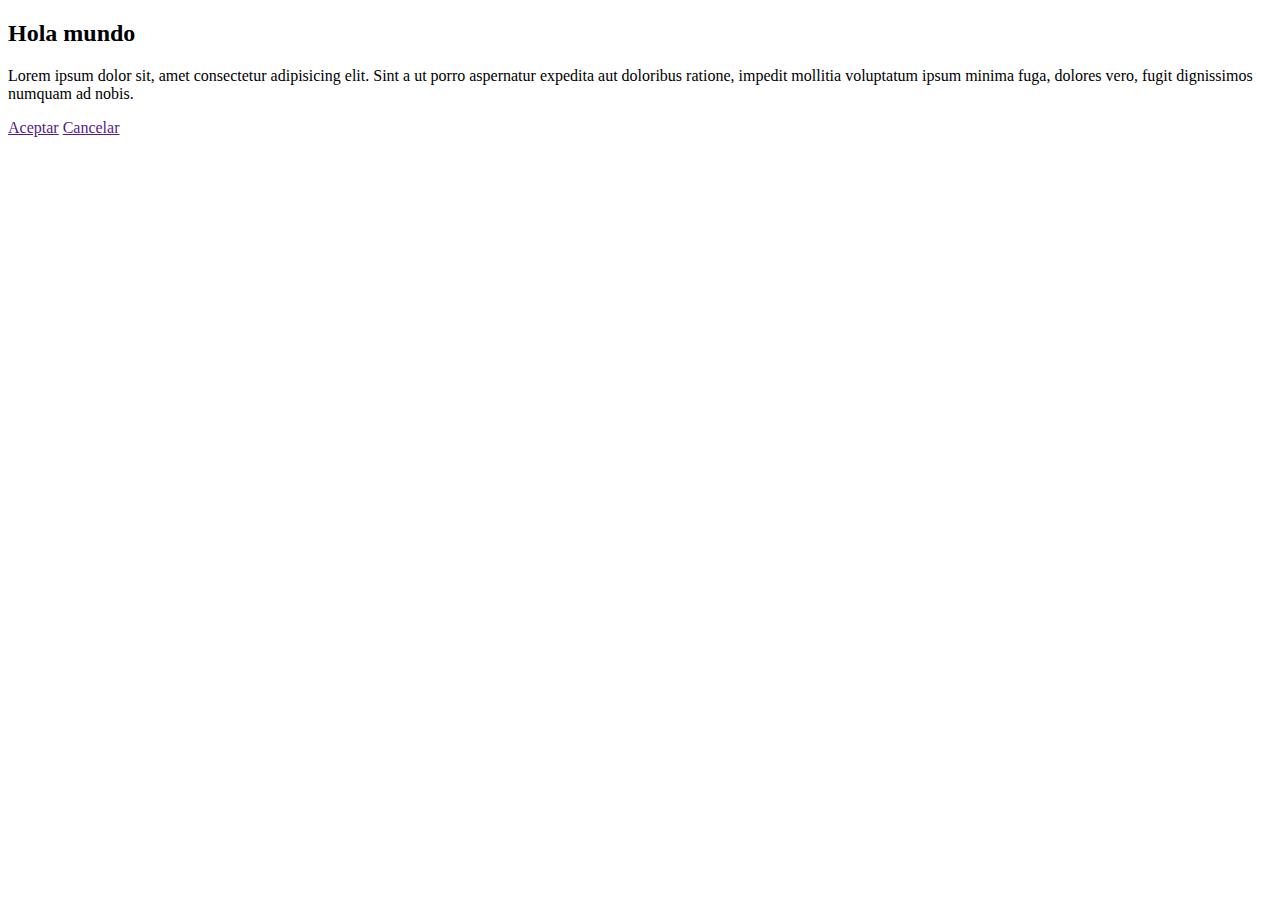
<file: practica01.html>
<!DOCTYPE html>
<html lang="en">
  <head>
    <meta charset="UTF-8" />
    <meta name="viewport" content="width=device-width, initial-scale=1.0" />
    <title>Document</title>
  </head>
  <body>
    <div>
      <div>
        <div>
          <div>
            <h2>Hola mundo</h2>
            <p>Lorem ipsum dolor sit, amet consectetur adipisicing elit. Sint a ut porro aspernatur expedita aut doloribus ratione, impedit mollitia voluptatum ipsum minima fuga, dolores vero, fugit dignissimos numquam ad nobis.</p>
            <p>
              <a href="">Aceptar</a>
              <a href="">Cancelar</a>
            </p>
          </div>
        </div>
      </div>
    </div>
  </body>
</html>
</file>
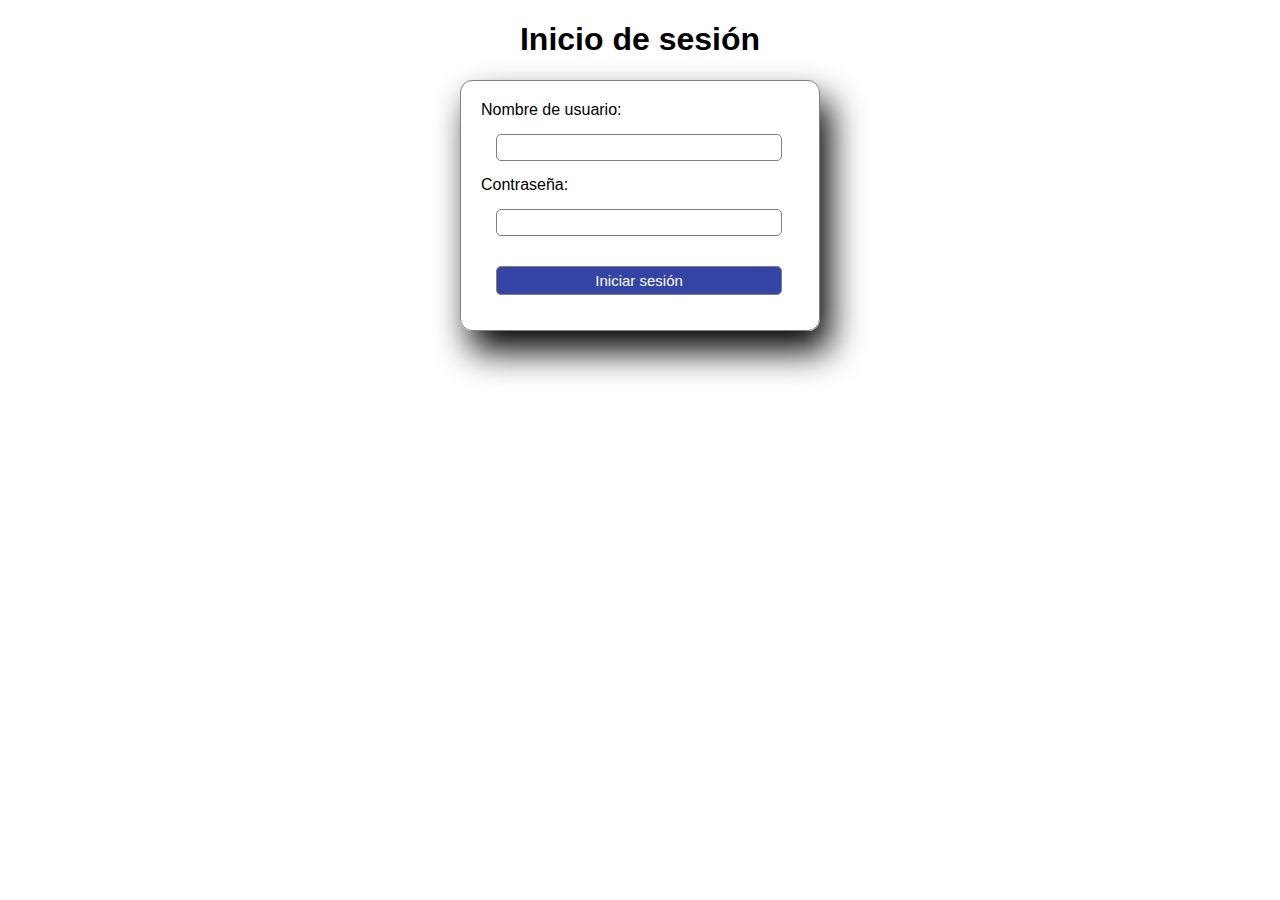
<file: practica06.html>
<!--Practica 06 2.0 División de CSS y JS en distintos archivos-->
<!DOCTYPE html>
<html lang="en">
  <head>
    <meta charset="UTF-8" />
    <meta name="viewport" content="width=device-width, initial-scale=1.0" />
    <title>practica06</title>
    <link rel="stylesheet" href="practica06.css" />

    <style></style>
  </head>
  <body>
    <h1>Inicio de sesión</h1>

    <form action="" method="get" id="formulario">
      <label for="user">Nombre de usuario:</label>
      <input type="text" id="user" name="user" />
      <label for="password">Contraseña:</label>
      <input type="password" id="password" name="password" />
      <input type="submit" id="btnSub" value="Iniciar sesión" />
    </form>
    <script src="practica06.js"></script>
  </body>
</html>
</file>
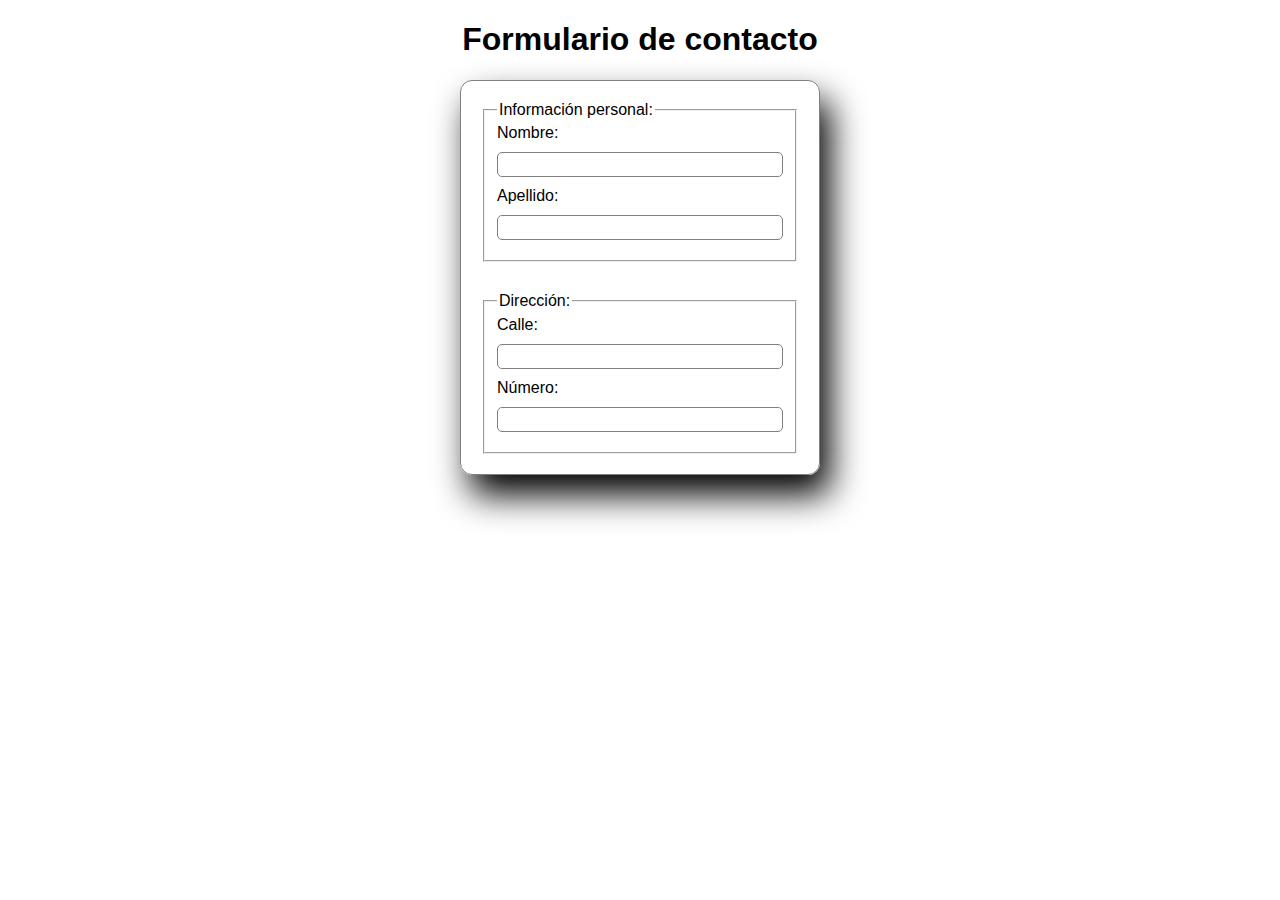
<file: practica07.html>
<!--Practica 07 - Formulario de contacto-->
<!DOCTYPE html>
<html lang="en">
  <head>
    <meta charset="UTF-8" />
    <meta name="viewport" content="width=device-width, initial-scale=1.0" />
    <title>practica07</title>
    <link rel="stylesheet" href="practica07.css" />

    <style></style>
  </head>
  <body>
    <h1>Formulario de contacto</h1>

    <form action="" method="get" id="formulario">
      <fieldset>
        <legend>Información personal:</legend>
        <label for="user">Nombre:</label>
        <input type="text" id="user" name="user" />
        <label for="email">Correo electrónico:</label>
        <input type="email" id="email" name="email" />
      </fieldset>

      <fieldset>
        <legend>Información de dirección:</legend>
        <label for="address">Dirección:</label>
        <input type="text" id="address" name="address" />
        <label for="city">Ciudad:</label>
        <input type="text" id="city" name="city" />
      </fieldset>

      <input type="submit" id="btnSub" value="Enviar" />
    </form>

    <!--
        <script src="practica07.js"></script>
   -->

    <script>
      const formulario = document.getElementById("formulario");
      const fieldSet = (legendFS, primerFS, segundoFS) => {
        return `
              <fieldset>
        <legend>${legendFS}:</legend>
        <label for="${primerFS}">${primerFS}:</label>
        <input type="text" id="${primerFS}" name="user" />
        <label for="${segundoFS}">${segundoFS}:</label>
        <input type="email" id="${segundoFS}" name="email" />
      </fieldset>  
        
        `;
      };

      formulario.innerHTML = fieldSet(
        "Información personal",
        "Nombre",
        "Apellido"
      );
      formulario.innerHTML += fieldSet("Dirección", "Calle", "Número");
    </script>
  </body>
</html>
</file>
<file: practica06.css>
* {
     box-sizing: border-box;
     font-family: "Franklin Gothic Medium", "Arial Narrow", Arial, sans-serif;
 }

 h1 {
     text-align: center;
 }

 form {
     box-shadow: 10px 20px 35px;
     width: 360px;
     margin: auto;
     border: 1px solid gray;
     padding: 20px;
     border-radius: 12px;
 }

 label {
     display: block;
 }

 input {
     margin: 15px;
     width: 90%;
     padding: 5px;
     border: 1px solid gray;
     border-radius: 5px;
 }

 input[type="submit"] {
     background-color: rgb(51, 68, 165);
     color: white;
     font-family: "Segoe UI", Tahoma, Geneva, Verdana, sans-serif;
     font-size: 15px;
 }
</file>
<file: practica07.css>
* {
     box-sizing: border-box;
     font-family: "Franklin Gothic Medium", "Arial Narrow", Arial, sans-serif;
 }

 h1 {
     text-align: center;
 }

 form {
     box-shadow: 10px 20px 35px;
     width: 360px;
     margin: auto;
     border: 1px solid gray;
     padding: 20px;
     border-radius: 12px;
 }

 label {
     display: block;
 }

 input {
     margin: 10px 0;
     width: 100%;
     padding: 4px;
     border: 1px solid gray;
     border-radius: 5px;
 }

 input[type="submit"] {
     background-color: rgb(26, 36, 92);
     color: white;
     font-family: "Segoe UI", Tahoma, Geneva, Verdana, sans-serif;
     font-size: 15px;
     width: 100%;
     padding: 3px;
     margin: 20px 0;

 }

 fieldset+fieldset {
     margin-top: 30px;
 }
</file>
